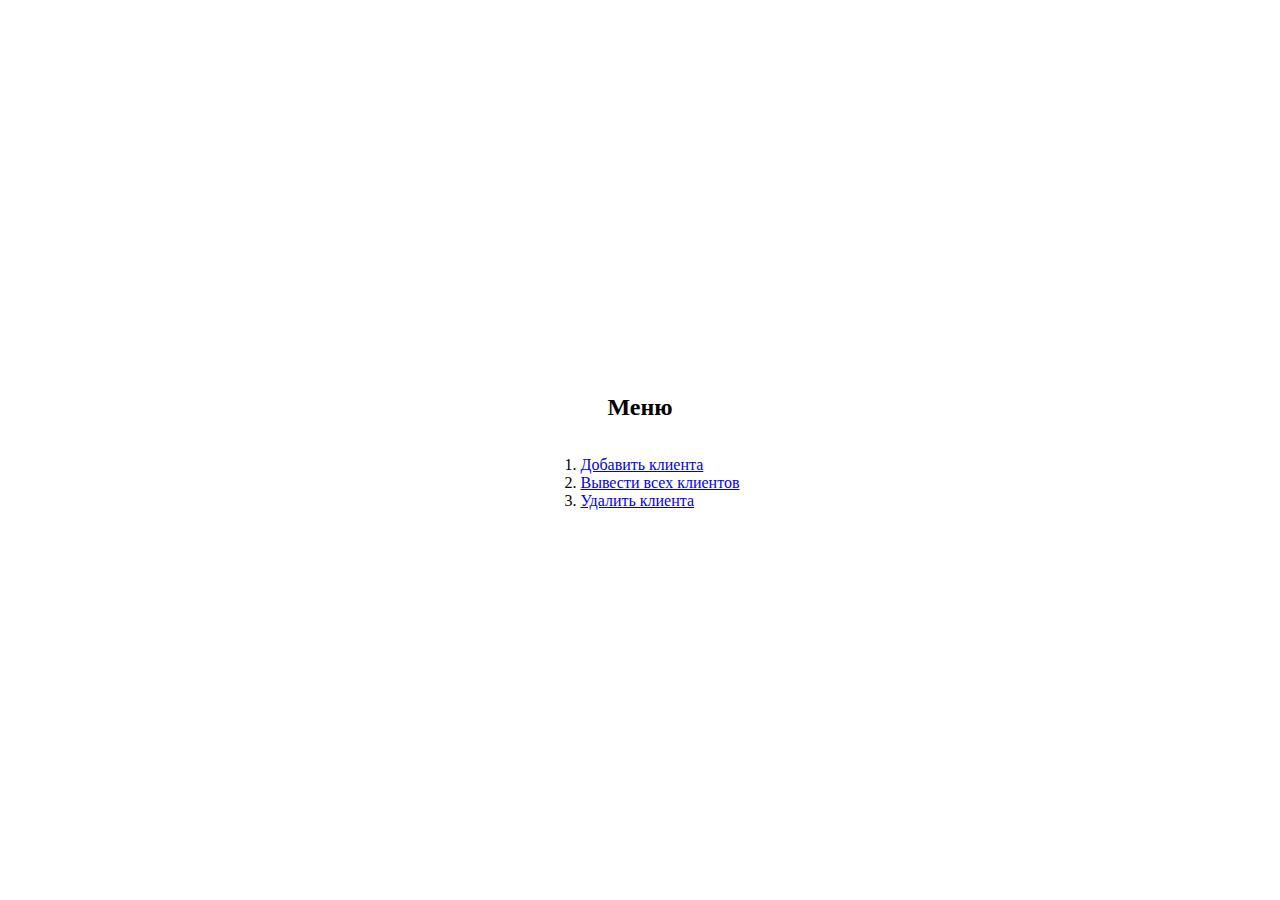
<file: src/main/resources/templates/index.html>
<!DOCTYPE html>
<html lang="en">
<head>
  <meta charset="UTF-8">
  <title>Server6</title>
  <link href="https://cdn.jsdelivr.net/npm/bootstrap@5.0.2/dist/css/bootstrap.min.css" rel="stylesheet" integrity="sha384-EVSTQN3/azprG1Anm3QDgpJLIm9Nao0Yz1ztcQTwFspd3yD65VohhpuuCOmLASjC" crossorigin="anonymous">
  <script src="https://cdn.jsdelivr.net/npm/bootstrap@5.0.2/dist/js/bootstrap.bundle.min.js" integrity="sha384-MrcW6ZMFYlzcLA8Nl+NtUVF0sA7MsXsP1UyJoMp4YLEuNSfAP+JcXn/tWtIaxVXM" crossorigin="anonymous"></script>
  <script src="https://cdn.jsdelivr.net/npm/@popperjs/core@2.9.2/dist/umd/popper.min.js" integrity="sha384-IQsoLXl5PILFhosVNubq5LC7Qb9DXgDA9i+tQ8Zj3iwWAwPtgFTxbJ8NT4GN1R8p" crossorigin="anonymous"></script>
  <script src="https://cdn.jsdelivr.net/npm/bootstrap@5.0.2/dist/js/bootstrap.min.js" integrity="sha384-cVKIPhGWiC2Al4u+LWgxfKTRIcfu0JTxR+EQDz/bgldoEyl4H0zUF0QKbrJ0EcQF" crossorigin="anonymous"></script>
  <link href="../static/css/style.css" type="text/css" rel="stylesheet" th:href="@{/css/style.css}">
</head>
<body class="center-body">
<h2>Меню</h2>
<ol>
  <li><a href="/save">Добавить клиента</a></li>
  <li><a href="/clients">Вывести всех клиентов</a></li>
  <li><a href="/delete">Удалить клиента</a></li>
</ol>
</body>
</html>
</file>
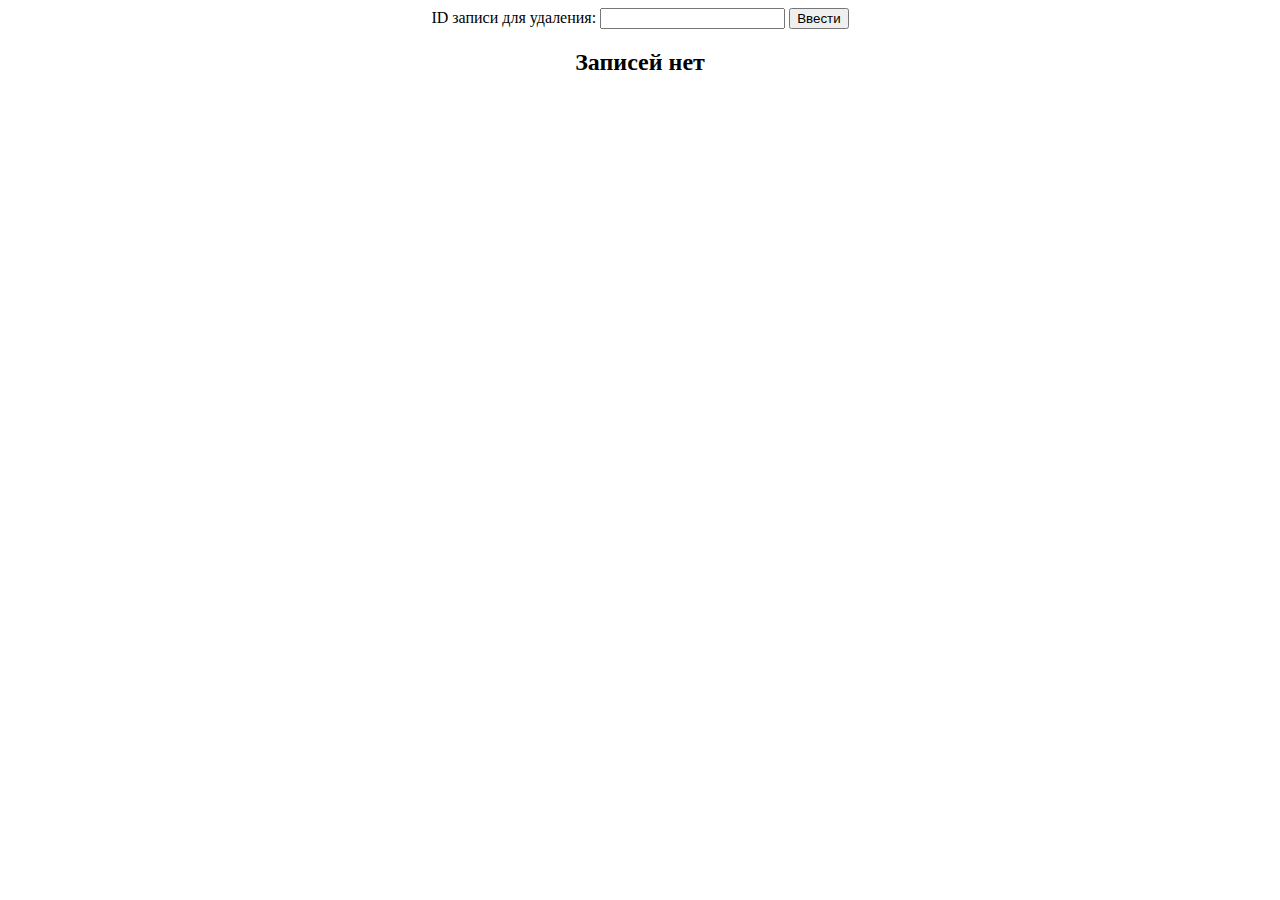
<file: src/main/resources/templates/inputId.html>
<!DOCTYPE html>
<html lang="en">
<head>
    <meta charset="UTF-8">
    <title>Glasses manager</title>
    <link href="https://cdn.jsdelivr.net/npm/bootstrap@5.0.2/dist/css/bootstrap.min.css" rel="stylesheet" integrity="sha384-EVSTQN3/azprG1Anm3QDgpJLIm9Nao0Yz1ztcQTwFspd3yD65VohhpuuCOmLASjC" crossorigin="anonymous">
    <script src="https://cdn.jsdelivr.net/npm/bootstrap@5.0.2/dist/js/bootstrap.bundle.min.js" integrity="sha384-MrcW6ZMFYlzcLA8Nl+NtUVF0sA7MsXsP1UyJoMp4YLEuNSfAP+JcXn/tWtIaxVXM" crossorigin="anonymous"></script>
    <script src="https://cdn.jsdelivr.net/npm/@popperjs/core@2.9.2/dist/umd/popper.min.js" integrity="sha384-IQsoLXl5PILFhosVNubq5LC7Qb9DXgDA9i+tQ8Zj3iwWAwPtgFTxbJ8NT4GN1R8p" crossorigin="anonymous"></script>
    <script src="https://cdn.jsdelivr.net/npm/bootstrap@5.0.2/dist/js/bootstrap.min.js" integrity="sha384-cVKIPhGWiC2Al4u+LWgxfKTRIcfu0JTxR+EQDz/bgldoEyl4H0zUF0QKbrJ0EcQF" crossorigin="anonymous"></script>
</head>
<body>
<th:block th:insert="~{blocks/errorBlock :: error}"></th:block>
<div th:switch="${!clients.isEmpty()}" style="text-align: center">
    <div th:case="${true}">
        <form th:action="@{/delete}" method="post">
            <label for="inputId">ID записи для удаления:</label>
            <input type="text" id="inputId" name="inputId" required maxlength="9"/>
            <input type="hidden" name="_method" value="DELETE">
            <button type="submit" class="btn btn-primary">Ввести</button>
        </form>
        <th:block th:insert="~{blocks/tableBlock :: table}"></th:block>
    </div>
    <div th:case="${false}">
        <h2>Записей нет</h2>
    </div>
</div>
<th:block th:insert="~{blocks/footerBlock :: footer}"></th:block>
</body>
</html>
</file>
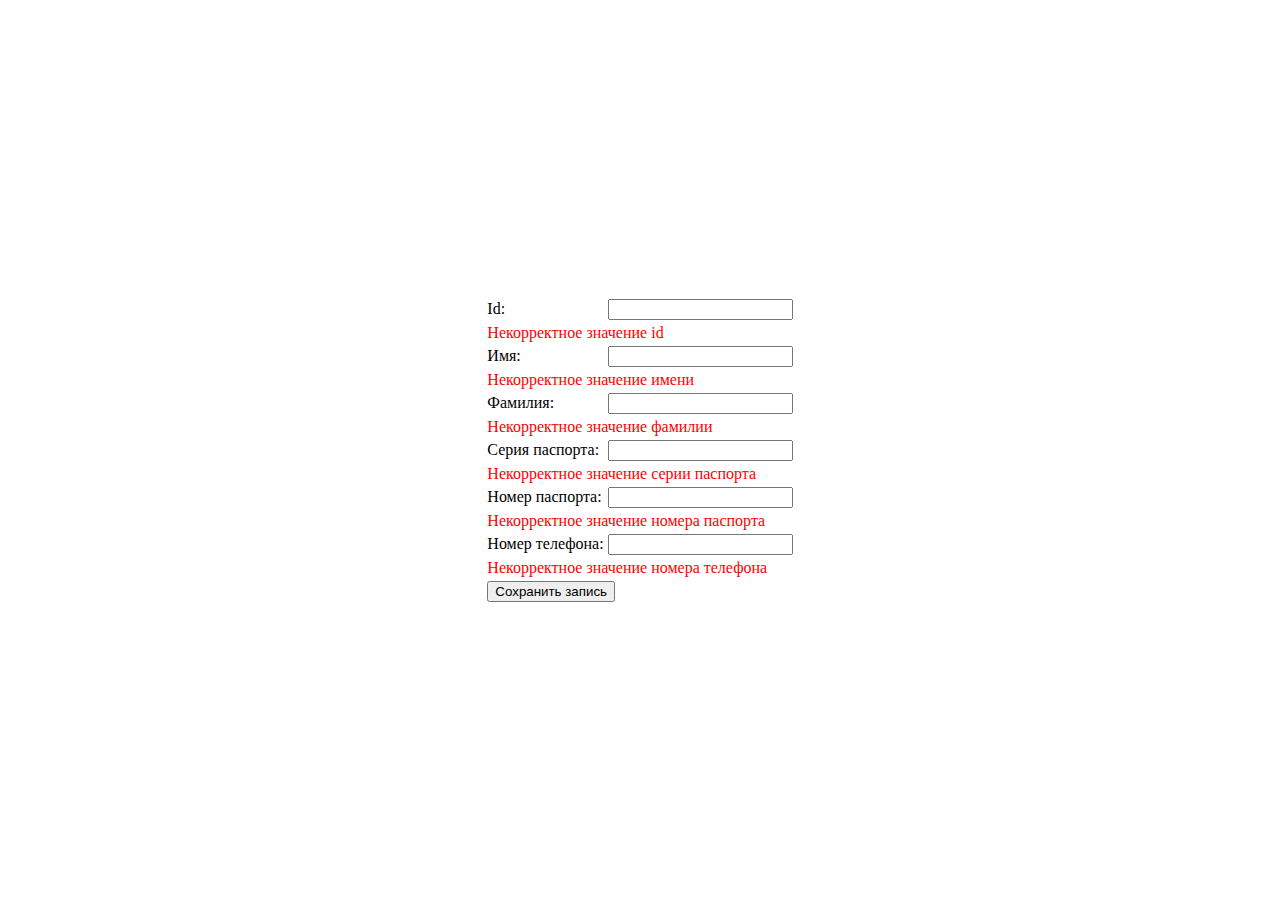
<file: src/main/resources/templates/save.html>
<!DOCTYPE html>
<html lang="en">
<head>
    <meta charset="UTF-8">
    <title>Glasses manager</title>
    <link href="https://cdn.jsdelivr.net/npm/bootstrap@5.0.2/dist/css/bootstrap.min.css" rel="stylesheet" integrity="sha384-EVSTQN3/azprG1Anm3QDgpJLIm9Nao0Yz1ztcQTwFspd3yD65VohhpuuCOmLASjC" crossorigin="anonymous">
    <script src="https://cdn.jsdelivr.net/npm/bootstrap@5.0.2/dist/js/bootstrap.bundle.min.js" integrity="sha384-MrcW6ZMFYlzcLA8Nl+NtUVF0sA7MsXsP1UyJoMp4YLEuNSfAP+JcXn/tWtIaxVXM" crossorigin="anonymous"></script>
    <script src="https://cdn.jsdelivr.net/npm/@popperjs/core@2.9.2/dist/umd/popper.min.js" integrity="sha384-IQsoLXl5PILFhosVNubq5LC7Qb9DXgDA9i+tQ8Zj3iwWAwPtgFTxbJ8NT4GN1R8p" crossorigin="anonymous"></script>
    <script src="https://cdn.jsdelivr.net/npm/bootstrap@5.0.2/dist/js/bootstrap.min.js" integrity="sha384-cVKIPhGWiC2Al4u+LWgxfKTRIcfu0JTxR+EQDz/bgldoEyl4H0zUF0QKbrJ0EcQF" crossorigin="anonymous"></script>
    <link href="../static/css/style.css" type="text/css" rel="stylesheet" th:href="@{/css/style.css}">
</head>
<body class="center-body">
<th:block th:insert="~{blocks/errorBlock :: error}"></th:block>
<form th:action="@{/save}" method="post" th:object="${client}">
    <table>
        <tr>
            <td>Id:</td>
            <td><input type="text" name="clientId" required
                       maxlength="10" value=""/></td>
        </tr>
        <tr>
            <td colspan="2">
                <div th:if="${#fields.hasErrors('clientId')}"
                     style="color: red">Некорректное значение id</div>
            </td>
        </tr>
        <tr>
            <td>Имя:</td>
            <td><input type="text" name="name" required
                       maxlength="255" value=""/></td>
        </tr>
        <tr>
            <td colspan="2">
                <div th:if="${#fields.hasErrors('name')}"
                     style="color: red">Некорректное значение имени</div>
            </td>
        </tr>
        <tr>
            <td>Фамилия:</td>
            <td><input type="text" name="surname" required maxlength="255" value=""/></td>
        </tr>
        <tr>
            <td colspan="2">
                <div th:if="${#fields.hasErrors('surname')}"
                     style="color: red">Некорректное значение фамилии</div>
            </td>
        </tr>
        <tr>
            <td>Серия паспорта:</td>
            <td><input type="text" name="passportSeries" required maxlength="4" minlength="4" value=""
                       pattern="^\d{4}$"/></td>
        </tr>
        <tr>
            <td colspan="2">
                <div th:if="${#fields.hasErrors('passportSeries')}"
                     style="color: red">Некорректное значение серии паспорта</div>
            </td>
        </tr>
        <tr>
            <td>Номер паспорта:</td>
            <td><input type="text" name="passportNumber" required maxlength="6" minlength="6" value=""
                       pattern="^\d{6}$"/></td>
        </tr>
        <tr>
            <td colspan="2">
                <div th:if="${#fields.hasErrors('passportNumber')}"
                     style="color: red">Некорректное значение номера паспорта</div>
            </td>
        </tr>
        <tr>
            <td>Номер телефона:</td>
            <td><input type="text" name="phoneNumber" required maxlength="11" minlength="11" value=""
                       pattern="^8\d{10}$"/></td>
        </tr>
        <tr>
            <td colspan="2">
                <div th:if="${#fields.hasErrors('phoneNumber')}"
                     style="color: red">Некорректное значение номера телефона</div>
            </td>
        </tr>
        <tr>
            <td colspan="2" class="text-center"><button type="submit" class="btn btn-primary">Сохранить запись</button></td>
        </tr>
    </table>
</form>
<th:block th:insert="~{blocks/footerBlock :: footer}"></th:block>
</body>
</html>
</file>
